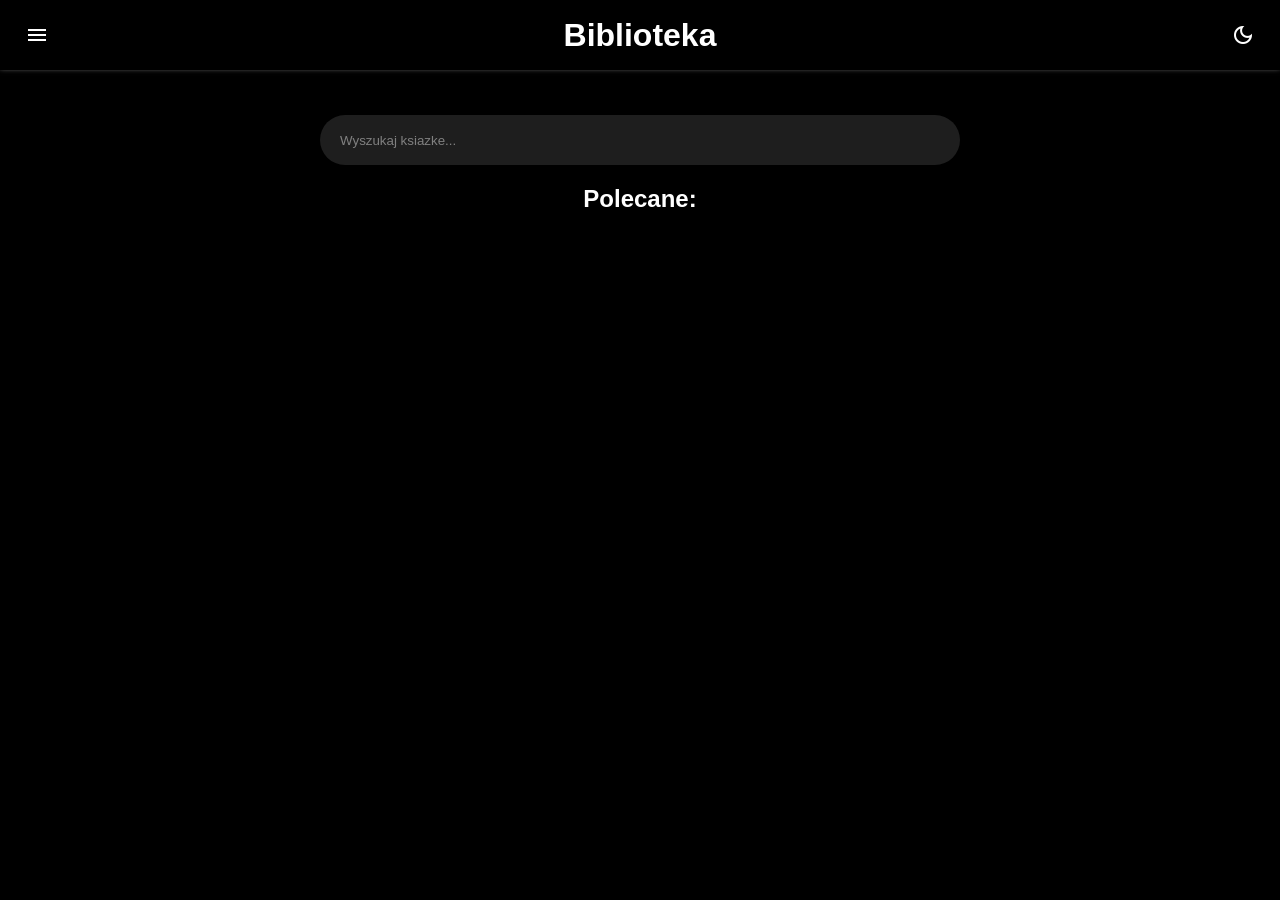
<file: index.html>
<!--todo
    Musimy ustalić czy będziemy używać polskich czy angielskich nazw.
    Przykład 1: id="menu-icon" (angielska nazwa)
    Przykład 2: id="wyszukiwarka" (polska nazwa)
    Bo będę chciał to później ujednolicić.
    Komentarz do usunięcia po zmianie.
-->

<!DOCTYPE html>

<html lang="pl">

<!-- ========== Head ========== -->

<head>
    <meta charset="UTF-8">

    <meta name="viewport" content="width=device-width, initial-scale=1.0">

    <title>Biblioteka</title> <!--todo < Nazwa strony do wymyślenia -->
    
    <link rel="stylesheet" href="style.css">
    <script defer src="script.js"></script>

    <link rel="stylesheet" href="https://fonts.googleapis.com/css2?family=Material+Symbols+Outlined:opsz,wght,FILL,GRAD@20..48,100..700,0..1,-50..200&icon_names=dark_mode,light_mode,menu"/>

    <!-- === Skrypt ustawiający odpowiedni motyw przy starcie strony === -->
    
    <script>
        const theme = localStorage.getItem("theme") || "dark";
        if (theme == "dark") {document.documentElement.classList.add("dark");} 
        else {document.documentElement.classList.add("light");}
    </script>
</head>

<!-- ========== Body ========== -->

<body>
    <!-- === Sticky na górze === -->

    <div id="head" class="sticky"> <!--todo < Zmieńmy może tego id, żeby nie myliła się nam z <head> -->
        <header>
            <span id="menu-icon" alt="Menu" class="material-symbols-outlined unselectable">menu</span>
            <h1 id="logo">Biblioteka</h1>
            <span id="mode-switch" alt="Zmiana motywu" class="material-symbols-outlined unselectable"></span>
        </header>
    </div>

    <!-- === Menu otwierane po lewej === -->

    <div id="navigacja">
        <nav>
            <ul>
                <li><a href="#">Gatunki</a></li>
                <li><a href="#">Epoki</a></li>
                <li><a href="#">Rodzaje</a></li>
                <li><a href="#">Motywy</a></li>
            </ul>
        </nav>
    </div>

    <!-- === Główna część strony === -->

    <main>
        <!-- Wyszukiwarka -->

        <section id="wyszukiwarka">
            <input type="text" placeholder="Wyszukaj ksiazke...">
        </section>

        <!-- Polecane książki -->

        <section id="polecane">
            <h1>Polecane:</h1>
            <div id="polecane_ksiazki">
                <div class="ksiazka"></div>
                <div class="ksiazka"></div>
                <div class="ksiazka"></div>
                <div class="ksiazka"></div>
                <div class="ksiazka"></div>
                <div class="ksiazka"></div>
                <div class="ksiazka"></div>
                <div class="ksiazka"></div>
                <div class="ksiazka"></div>
                <div class="ksiazka"></div>
                <div class="ksiazka"></div>
                <div class="ksiazka"></div>
            </div>
        </section>
    </main>

    <!-- === Skrypt script.js === -->

    <script src="script.js"></script>
</body>
</html>
</file>
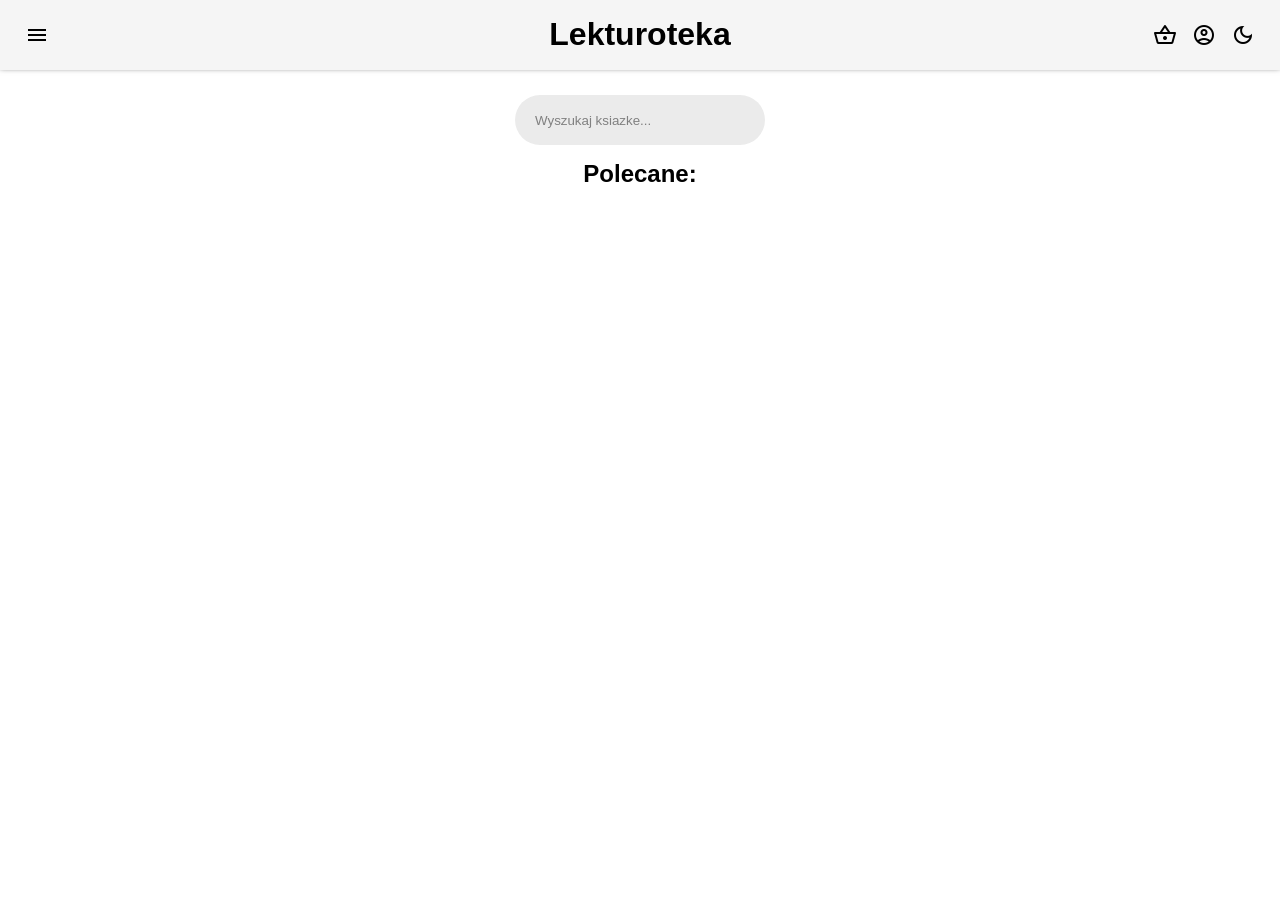
<file: html/index.html>
<!DOCTYPE html>

<html lang="pl">

<!-- ========== Head ========== -->

<head>
    <meta charset="UTF-8">
    
    <meta name="viewport" content="width=device-width, initial-scale=1.0">

    <title>Lekturoteka</title>
    
    <link rel="stylesheet" href="../css/style.css">
    <script defer src="../js/script.js"></script>
    <script defer src="../js/index.js"></script>

    <link rel="stylesheet" href="https://fonts.googleapis.com/css2?family=Material+Symbols+Outlined:opsz,wght,FILL,GRAD@20..48,100..700,0..1,-50..200"/>
    
    <!-- === Skrypt ustawiający odpowiedni motyw przy starcie strony === -->
    
    <script>
        const theme = localStorage.getItem("theme") || "light";
        if (theme == "dark") {document.documentElement.classList.add("dark");} 
        else {document.documentElement.classList.add("light");}
    </script>
</head>

<!-- ========== Body ========== -->

<body id="index">
    <!-- === Sticky na górze === -->

    <komponent-naglowek></komponent-naglowek>

    <!-- === Menu otwierane po lewej === -->

    <komponent-nawigacja></komponent-nawigacja>

    <!-- Wyszukiwarka -->

    <!-- Może ktoś umie zrobić aby działało będąć w main, ale ten ktoś to nie ja -->
    <komponent-wyszukiwarka></komponent-wyszukiwarka>

    <!-- === Główna część strony === -->

    <main id="main">

        <!-- Polecane książki -->

        <section id="polecane">
            <h1>Polecane:</h1>
            <div class="ksiazki_grid">
                <div class="ksiazka"></div>
                <div class="ksiazka"></div>
                <div class="ksiazka"></div>
                <div class="ksiazka"></div>
                <div class="ksiazka"></div>
                <div class="ksiazka"></div>
                <div class="ksiazka"></div>
                <div class="ksiazka"></div>
                <div class="ksiazka"></div>
                <div class="ksiazka"></div>
                <div class="ksiazka"></div>
                <div class="ksiazka"></div>
            </div>
        </section>
    </main>
</body>
</html>
</file>
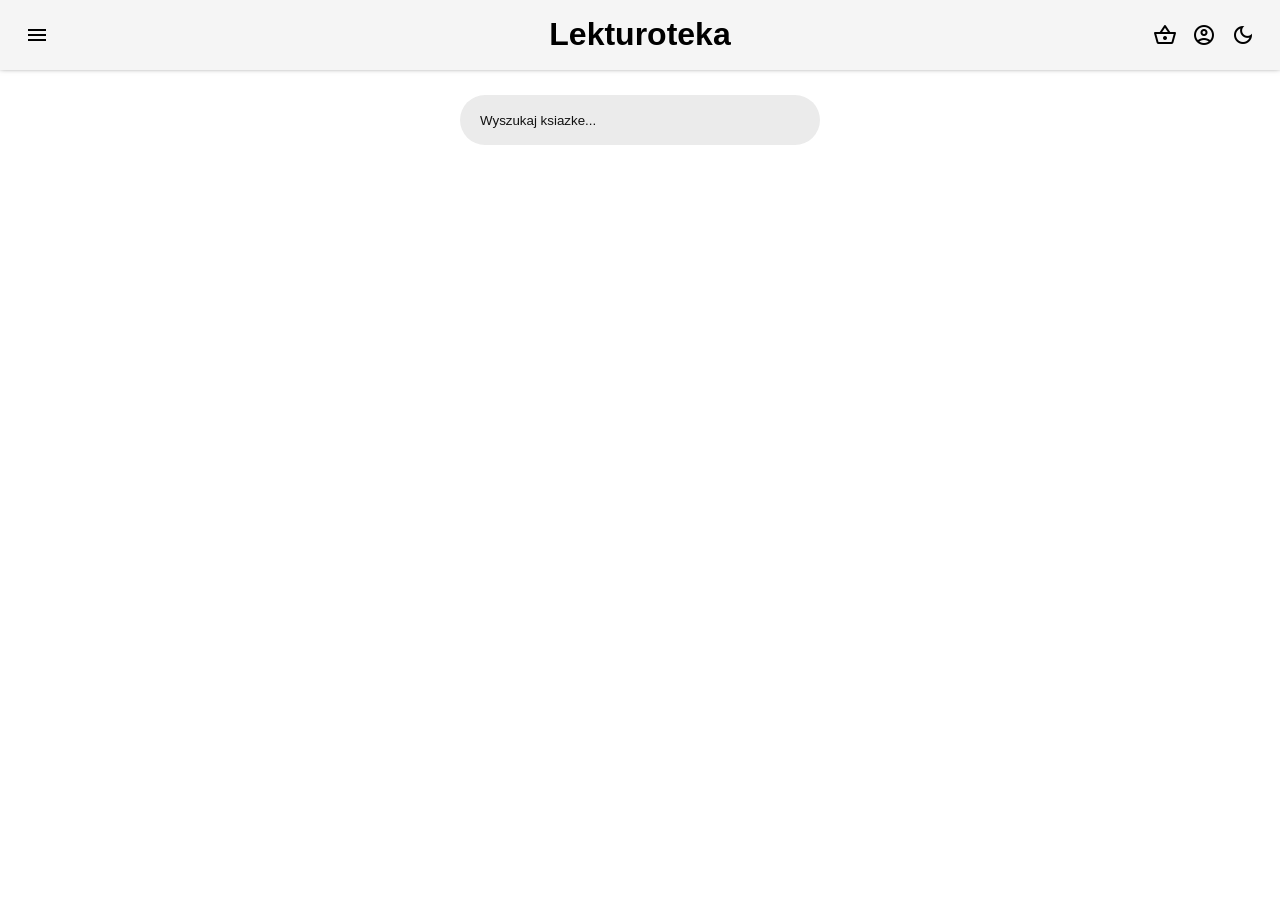
<file: html/ksiazka.html>
<!DOCTYPE html>

<html lang="pl">

<!-- ========== Head ========== -->

<head>
    <meta charset="UTF-8">
    
    <meta name="viewport" content="width=device-width, initial-scale=1.0">

    <title>Lekturoteka</title>

    <link rel="stylesheet" href="../css/style.css">
    <link rel="stylesheet" href="../css/ksiazka.css">
    <script defer src="../js/script.js"></script>
    <script defer src="../js/ksiazka.js"></script>

    <link rel="stylesheet" href="https://fonts.googleapis.com/css2?family=Material+Symbols+Outlined:opsz,wght,FILL,GRAD@20..48,100..700,0..1,-50..200"/>

    <!-- === Skrypt ustawiający odpowiedni motyw przy starcie strony === -->
    
    <script>
        const theme = localStorage.getItem("theme") || "light";
        if (theme == "dark") {document.documentElement.classList.add("dark");} 
        else {document.documentElement.classList.add("light");}
    </script>
</head>

<!-- ========== Body ========== -->

<body>
    <!-- === Sticky na górze === -->

    <komponent-naglowek></komponent-naglowek>

    <!-- === Menu otwierane po lewej === -->

    <komponent-nawigacja></komponent-nawigacja>

    <!-- === Wyszukiwarka === -->
    
    <komponent-wyszukiwarka></komponent-wyszukiwarka>
    
    <!-- === Informacje o książce === -->

    <main id="main">
        <div id="ksiazkaDetale"></div>
    </main>
    
</body>
</html>
</file>
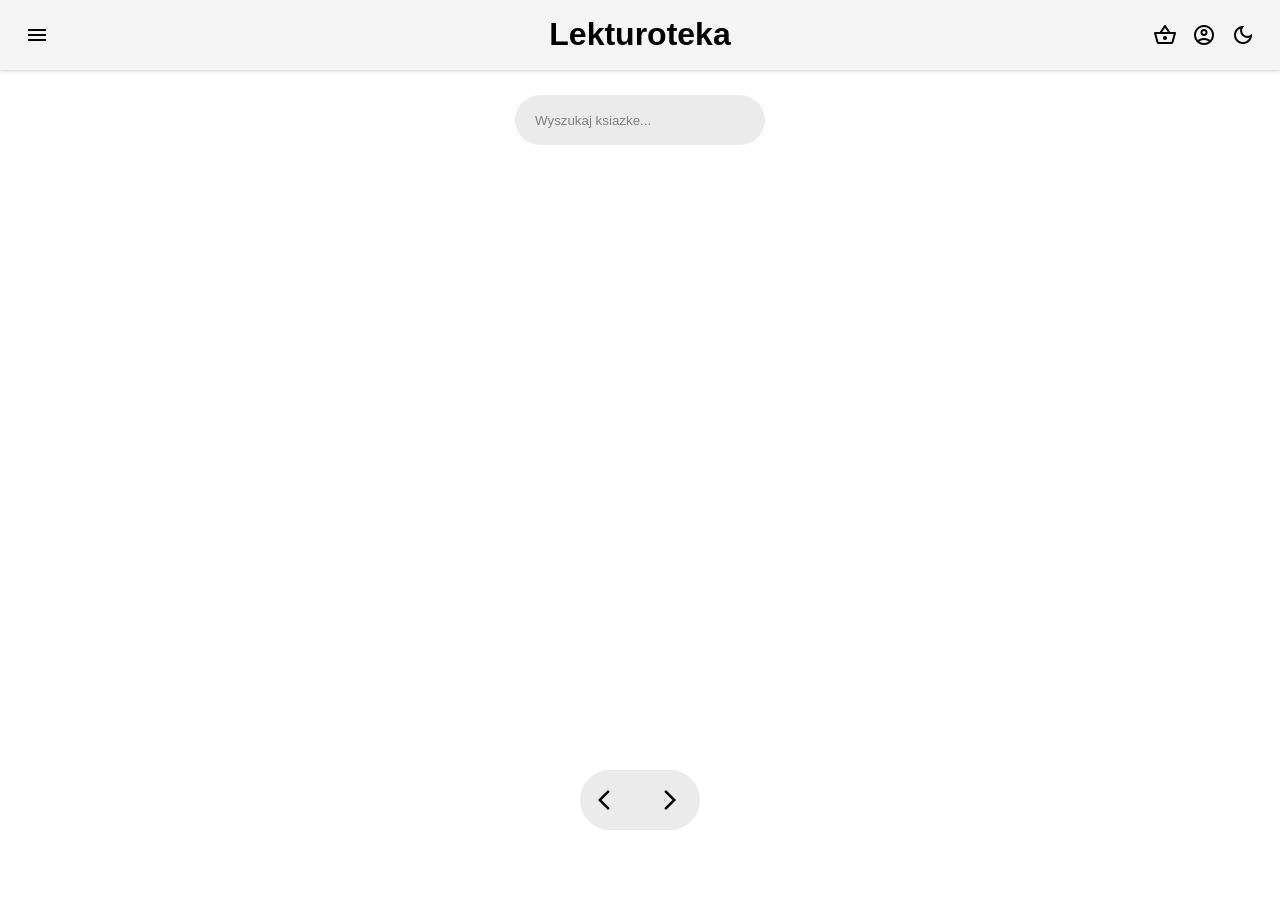
<file: html/wyszukiwarka.html>
<!DOCTYPE html>

<html lang="pl">

<!-- ========== Head ========== -->

<head>
    <meta charset="UTF-8">

    <meta name="viewport" content="width=device-width, initial-scale=1.0">

    <title>Lekturoteka</title>

    <link rel="stylesheet" href="../css/style.css">
    <script defer src="../js/script.js"></script>
    <script defer src="../js/wyszukiwarka.js"></script>
    
    <link rel="stylesheet" href="https://fonts.googleapis.com/css2?family=Material+Symbols+Outlined:opsz,wght,FILL,GRAD@20..48,100..700,0..1,-50..200"/>

    <!-- === Skrypt ustawiający odpowiedni motyw przy starcie strony === -->
    
    <script>
        const theme = localStorage.getItem("theme") || "light";
        if (theme == "dark") {document.documentElement.classList.add("dark");} 
        else {document.documentElement.classList.add("light");}
    </script>
</head>

<!-- ========== Body ========== -->

<body id="browser">

    <!-- === Sticky na górze === -->

    <komponent-naglowek></komponent-naglowek>

    <!-- === Menu otwierane po lewej === -->

    <komponent-nawigacja></komponent-nawigacja>

    <!-- === Wyszukiwarka === -->

    <komponent-wyszukiwarka></komponent-wyszukiwarka>

    <main>
        <div id="browserList">
        </div>
    </main>
    <nav id="browserPager">
        <ul id="browserPagerPages" class="unselectable">
            <li id="pagerPrev"><span class="material-symbols-outlined">arrow_back_ios</span></li>
            <li id="pagerNext"><span class="material-symbols-outlined">arrow_forward_ios</span></li>
        </ul>
    </nav>
    
</body>
</html>
</file>
<file: style.css>
/* ========== Root ========== */

:root {
    color-scheme: light dark;

    /* Białe */
    --color-white: white;
    --color-eggshell: #f5e8d8;

    /* Szare i srebne */
    --color-grey: grey;
    --color-darkGrey: rgb(30,30,30);
    --color-silver: silver;
    --color-lightSilver: rgb(235,235,235);

    /* Czarne */
    --color-black: black;
    --color-oil: #1c1c1c;

    /* ~Pomarańczowe */
    --color-salmon: #ff6f61;
    --color-orangeRed: #ff4500;

    /* === Kolory użytkowe === */
    --primary: light-dark(var(--color-black),var(--color-white));
    --background: light-dark(var(--color-white),var(--color-black));

    --container: light-dark(var(--color-lightSilver),var(--color-darkGrey));
    --outline: light-dark(var(--color-black),var(--color-white));

    --shadow: light-dark(var(--color-black),var(--color-white));

    /* Kolory do tekstu */
    --mainText: light-dark(var(--color-black),var(--color-white));
    --text: light-dark(var(--color-black),var(--color-white));
    
}

/* ========== Jasny i ciemny motyw ========== */

.light {
    color-scheme: light;
}
.dark {
    color-scheme: dark;
}

/* ========== Elementy ========== */

* {
    box-sizing: border-box;    
}

body {
    background-color: var(--background);
    color: var(--text);

    margin: 0;
    
    font-family: "Newsreader", sans-serif;
}

h1 {
    font-weight: 800;
    display: inline;
}


/* ========== ID ========== */

/* === Podstrona glowna === */

#index main {
    display: flex;
    flex-direction: column;
}

/* === Podstrona wyszukiwarka === */

#browser main {
    display: flex;
    flex-direction: column;
}

/* === Header === */

#head header {
    display: flex;
    justify-content: space-between;
    align-items: center;
    height: 70px;
}

/* === Polecane === */

#polecane {
    display: flex;
    flex-direction: column;
}

#polecane h1 {
    flex: 0 0 100%;
    text-align: center;
}


/* === Wyszukiwarka === */

#wyszukiwarka {
    display: flex;
    justify-content: center;
    align-items: center; 
}

#wyszukiwarka input {
    width: 50%;
    min-width: 250px;

    height: 50px;
    
    margin-top: 25px;
    
    border-radius: 50px;
    border: none;
            
    box-sizing: border-box;
    text-align: left;
    padding-left: 20px;

    background-color: var(--container);
}

#wyszukiwarka input::placeholder {
    color: var(--color-grey);
}

/* === Ikony na sticky headerze === */

#menu-icon:hover {
    cursor:pointer;
}

#mode-switch:hover {
    cursor:pointer;
}

/* === Nawigacja === */

#navigacja {
    position: fixed;
    transform: translateX(-100%);
    top: 70px;
    width: 200px;
    height: calc(100vh - 70px);
    background-color: var(--background);
    box-shadow: none;
    transition: transform 0.3s ease-in-out;
    z-index: 1000;
}

#navigacja.active {
    transform: translateX(0);
    box-shadow: 0 -3px 6px -3px var(--shadow);
}

#navigacja nav ul {
    list-style:none;
    color: var(--text);
    font-family: "Newsreader", sans-serif;
}

#navigacja nav ul li {
    padding: 10px;
}

#navigacja nav ul li a {
    color: var(--text);
    text-decoration:none;
}

#navigacja nav ul li a:hover {
    text-decoration: underline;
}

/* === Lista elementow wyszukiwarki === */

#browserList {
    display: flex;
    flex-direction: column;
    row-gap: 5px;  
}

/* ========== Klasy ========== */

/* === Książka === */

.ksiazka {
    display: flex;
    flex-direction: column;
    align-items: center;
    justify-content: center;
    text-align: center;
    border-radius: 20px;
    overflow: hidden;
}

.ksiazka img {
    max-width: 300px;
    max-height: 200px;
    width: auto;
    height: auto;
    padding: 10px;
    transition: transform 0.3s ease;
}

.ksiazka .tytul {
    margin: 0;
    font-size: 1.125rem;
    font-weight: 600;
    line-height: 1.2;
    overflow: hidden;
    text-overflow: ellipsis;
    white-space: nowrap;
    max-width: 100%;
    
}

.ksiazka .autor {
    font-size: 0.625rem;
    font-weight: 500;
    text-transform: uppercase;
    letter-spacing: 0.1em;
    margin-top: 0.25rem;
}

.ksiazka:hover {
    background-color: var(--color-silver);
    transition: background-color 0.1s ease-in-out;
}

.ksiazka:hover img {
    transform: scale(1.1);
}

.ksiazki_grid {
    display: grid;
    grid-template-columns: repeat(auto-fit, minmax(250px, 1fr));
    gap: 10px;
    width: 60%;
    margin: 0 auto;
}


.browserElement {
    display: flex;
    flex-direction: row;
    column-gap: 50px;
    border: 1px solid white;
    padding: 25px;
    cursor: pointer;
    max-height: 200px;
}

.browserElement img{
    max-height: 150px;
}

.bookInfo {
    display: flex;
    flex-direction: column;
}

/* === Sticky === */

.sticky {
    position: sticky;
    top: 0;
    padding: 0px 25px;
    background-color: var(--background);
    margin-bottom: 20px;
    z-index: 1001;
    box-shadow: 0 -3px 6px var(--shadow);
}

.unselectable {
    user-select: none;
    -webkit-user-select: none;
    -moz-user-select: none;
    -ms-user-select: none;
}

/* ========== Animacje ========== */
</file>
<file: css/style.css>
/* ========== Root ========== */

:root {
    /* Białe */

    --color-white: white;
    --color-whiteAlmost: rgb(245,245,245);

    /* Szare i srebne */

    --color-grey: grey;
    --color-darkGrey: rgb(30,30,30);
    --color-silver: silver;
    --color-lightSilver: rgb(235,235,235);

    /* Czarne */

    --color-black: black;
    --color-charcoal: #121212;
    --color-greyBlack: rgb(39,39,39);

    /* Niebieskie */

    --color-blueYoutubelink: rgb(62,166,255);

    /* === Kolory light-dark === */
    
    color-scheme: light dark;

    --light-dark-whiteBlack: light-dark(var(--color-white),var(--color-black));
    --light-dark-whiteAlmostBlack: light-dark(var(--color-whiteAlmost),var(--color-black));
    --light-dark-whiteCharcoal: light-dark(var(--color-white),var(--color-charcoal));

    --light-dark-blackWhite: light-dark(var(--color-black),var(--color-white));
    --light-dark-charcoalWhiteAlmost: light-dark(var(--color-charcoal),var(--color-whiteAlmost));

    /* === Kolory użytkowe === */

    --primary: var(--light-dark-blackWhite);
    --background: var(--light-dark-whiteBlack);
    --background-background: var(--light-dark-whiteCharcoal); /* Tło do głównej części strony */
    --background-sticky: var(--light-dark-whiteAlmostBlack);
    --background-navigation: var(--light-dark-whiteCharcoal);
    --background-button: var(--color-black); /* Tymczasowe, zmienione później w .js, ALE NIE USUWAJ TEGO!!! */

    --container: light-dark(var(--color-lightSilver),var(--color-darkGrey));
    --outline: var(--light-dark-blackWhite);

    --shadow: var(--color-black);

    /* Kolory do tekstu */

    --mainText: var(--light-dark-blackWhite);
    --text: var(--light-dark-blackWhite);
}

/* ========== Jasny i ciemny motyw ========== */

.light {
    color-scheme: light;
}
.dark {
    color-scheme: dark;
}

/* ========== Elementy ========== */

* {
    box-sizing: border-box;    
}

body {
    background-color: var(--background-background);
    color: var(--text);

    margin: 0;
    
    font-family: "Newsreader", sans-serif;

    overflow-x: hidden;
}

h1 {
    font-weight: 800;
    display: inline;
}

a {
    color: var(--color-blueYoutubelink);
}

button {
    color: var(--color-white);
    background-color: var(--background-button);

    height: 50px;
    
    border: none;
    border-radius: 50px;
}

ul {
    list-style-type: none;
    padding: 0;
    margin: 0;
}

/* === Strona główna === */

main {
    display: flex;
    flex-direction: column;

    transform: translateX(0);
    transition: transform 0.3s ease-in-out;
}

main.active {
    transform: translateX(100px);
}

/* ========== ID ========== */

/* === Podstrona wyszukiwarka === */

#browser main {
    display: flex;
    flex-direction: column;
}

#browserPager {
    width: 100%;
    transition: transform 0.3s ease-in-out;
    z-index: 1;
    position: fixed;
    bottom: 70px;
    display: flex;
    justify-content: center;
    align-items: center;
}

#browserPager.hidden {
    transform: translateY(250%);
}

#browserPager ul {
    display: flex;
    gap: 10px;
    margin: 0;
    justify-content: center;
}

#browserPager li {
    display: flex;
    justify-content: center;
    align-items: center;
    width: 50px;
    height: 50px;
}

#browserPager li:hover, li.currentPage {
    background-color: var(--color-silver);
    border-radius: 30px;
}

#browserPagerPages {
    background-color: var(--container);
    padding: 5px;
    border-radius: 50px;
}

/* === Header === */

#head header {
    display: flex;
    justify-content: space-between;
    align-items: center;
    height: 70px;
}

/* === Polecane === */

#polecane {
    margin-top: 50px;
    display: flex;
    flex-direction: column;
}

#polecane h1 {
    flex: 0 0 100%;
    text-align: center;
}

/* === Wyszukiwarka === */

#wyszukiwarka {
    display: flex;
    justify-content: center;
    align-items: center; 
    position: fixed;
    top: 70px;
    left: 0;
    width: 100%;
    transition: transform 0.3s ease-in-out;
    z-index: 1;
}

#wyszukiwarka.hidden {
    transform: translateY(-100%);
}

#wyszukiwarka input {
    width: 50%;
    min-width: 250px;

    height: 50px;
    
    margin-top: 25px;
    
    border-radius: 50px;
    border: none;
            
    box-sizing: border-box;
    text-align: left;

    padding-left: 20px;
    padding-right: 20px;

    background-color: var(--container);
}

#wyszukiwarka input::placeholder {
    color: var(--color-grey);
}

#wyszukiwarka input:focus {
    outline: none;
}

/* === Ikony na sticky headerze === */

#logo {
    position: absolute;
    left: 50%;
    top: -5px;
    transform: translateX(-50%);  
}

#headIkonyPoPrawej {
    min-width: 85px;
    display: flex;
    gap: 15px;
}

#menu-icon:hover {
    cursor:pointer;
}

#koszykIkona:hover {cursor:pointer;}
#kontoIkona:hover {cursor:pointer;}

#mode-switch:hover {
    cursor:pointer;
}

/* === Nawigacja === */

#nawigacja {
    position: fixed;
    transform: translateX(-104%); /* 104%, żeby cień był widoczny podczasz animacji ukrywania, ale nie był widoczny po */
    top: 70px;
    width: 200px;
    height: calc(100vh - 70px);
    background-color: var(--background-navigation);
    box-shadow: 0 -3px 6px -3px var(--shadow);
    transition: transform 0.3s ease-in-out;
    z-index: 1000;
    border-right: 2px solid var(--light-dark-whiteBlack);

}

#nawigacja.active {
    transform: translateX(0);
}

#nawigacja nav ul {
    list-style:none;
    color: var(--text);
    font-family: "Newsreader", sans-serif;
}

#nawigacja nav ul li {
    padding: 10px;
}

#nawigacja nav ul li a {
    color: var(--text);
    text-decoration:none;
}

#nawigacja nav ul li a:hover {
    text-decoration: underline;
}

/* === Lista elementow wyszukiwarki === */

#browserList {
    display: flex;
    flex-direction: column;
    row-gap: 5px;
    margin-top: 80px;
    margin-bottom: 200px;
}

/* ========== Klasy ========== */

/* === Książka === */

.ksiazka {
    display: flex;
    flex-direction: column;
    align-items: center;
    justify-content: center;
    text-align: center;
    border-radius: 20px;
    overflow: hidden;
}

.ksiazka img {
    max-width: 300px;
    max-height: 200px;
    width: auto;
    height: auto;
    padding: 10px;
    transition: transform 0.3s ease;
}

.ksiazka .tytul {
    margin: 0;
    font-size: 1.125rem;
    font-weight: 600;
    line-height: 1.2;
    overflow: hidden;
    text-overflow: ellipsis;
    white-space: nowrap;
    max-width: 100%;
}

.ksiazka .autor {
    font-size: 0.625rem;
    font-weight: 500;
    text-transform: uppercase;
    letter-spacing: 0.1em;
    margin-top: 0.25rem;
}

.ksiazka:hover {
    background-color: var(--color-silver);
    transition: background-color 0.1s ease-in-out;
    cursor: pointer;
}

.ksiazka:hover img {
    transform: scale(1.1);
}

.ksiazki_grid {
    display: grid;
    grid-template-columns: repeat(auto-fit, minmax(250px, 1fr));
    gap: 10px;
    width: 60%;
    margin: 0 auto;
}


.browserElement {
    display: flex;
    flex-direction: row;
    column-gap: 50px;
    border: 1px solid var(--outline);
    padding: 25px;
    cursor: pointer;
    max-height: 200px;
}

.browserElement img{
    max-height: 150px;
}

.bookInfo {
    display: flex;
    flex-direction: column;
}

/* === Sticky === */

.sticky {
    position: sticky;
    top: 0;
    padding: 0px 25px;
    background-color: var(--background-sticky);
    margin-bottom: 20px;
    z-index: 1001;
    box-shadow: 0 -3px 6px var(--shadow);
}

.unselectable {
    user-select: none;
    -webkit-user-select: none;
    -moz-user-select: none;
    -ms-user-select: none;
}

.disabled {
    opacity: 20%;
}

/* ========== Animacje ========== */
</file>
<file: css/ksiazka.css>
#ksiazkaDetale {
    display: flex;
    flex-direction: column;
    align-items: center;
    justify-content: center;
    text-align: center;
}

/* Tytuł i autor */

#ksiazkaDetaleTytul {
    font-size: 50px;

    max-width: 360px;

    margin-top: 25px;
}

#ksiazkaDetaleAutor {
    font-size: 30px;

    max-width: 360px;

    margin-top: -30px;
    margin-bottom: 30px;

    color: var(--light-dark-charcoalWhiteAlmost);
}

#ksiazkaDetaleAutor:hover {
    color: var(--background-button);
}

/* Okładka */

#ksiazkaDetaleOkladka {
    box-shadow: 0 0 30px var(--box-shadow); /* Tu jest ten glow */
}

/* Rzeczy pod okładką */

.ksiazkaDetaleGrubyTekst {
    font-weight: bold;

    color: var(--light-dark-charcoalWhiteAlmost);
}

#ksiazkaDetaleEpokaRodzajGatunek {
    font-size: 20px;
    margin-top: 25px;

    padding: 0;

    display: flex;
    justify-content: center;
    text-align: center;
    flex-direction: column;
    gap: 8px;

    list-style: none;

    max-width: 360px;
}

/* === Linki === */

.ksiazkaDetaleLinki {
    text-decoration: none;
    color: var(--light-dark-charcoalWhiteAlmost);
}

.ksiazkaDetaleLinki:hover {
    text-decoration: underline;
    color: var(--background-button);
}

/* === Przycisk === */

#ksiazkaDetaleDodajDoKoszyka {
    width: 360px;

    font-size: 160%;

    margin-bottom: 30px;

    box-shadow: 0 0 10px var(--background-button); /* Tu jest ten glow */
}

/* ========== Inne rzeczy ========== > */

#wyszukiwarka input {min-width: 360px;}
#wyszukiwarka input::placeholder {color: var(--light-dark-charcoalWhiteAlmost);}
</file>
